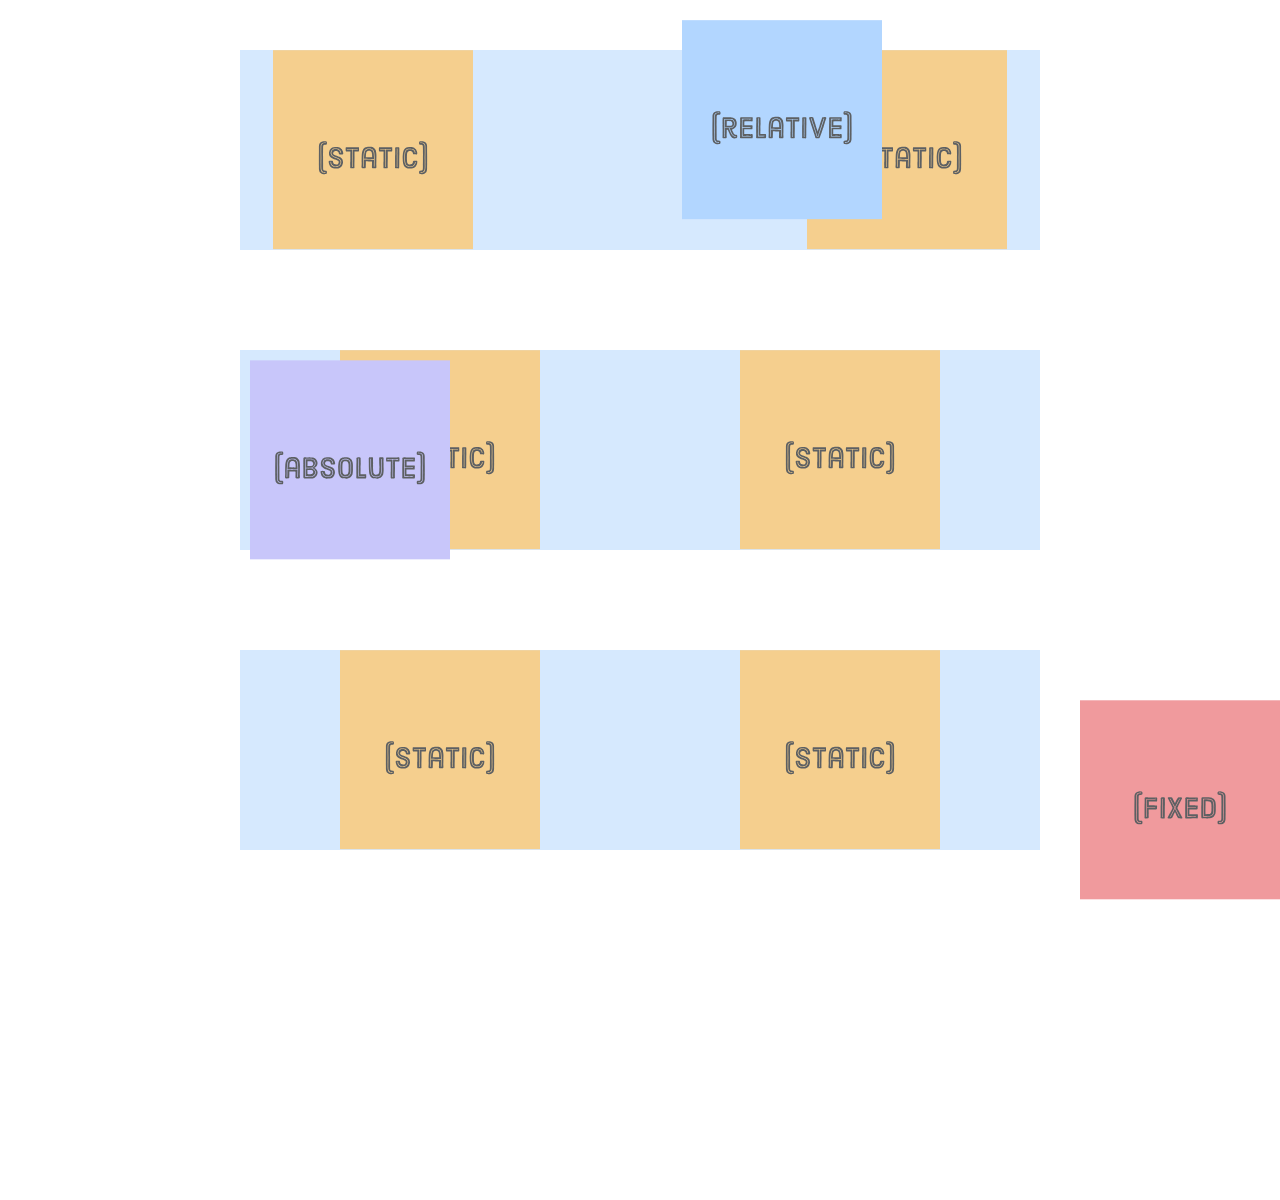
<file: advance-positioning/schemes.html>
<!DOCTYPE html>
<html lang="en">
<head>
    <meta charset="UTF-8">
    <meta http-equiv="X-UA-Compatible" content="IE=edge">
    <meta name="viewport" content="width=device-width, initial-scale=1.0">
    <title>Advance Positioning</title>
    <link rel="stylesheet" href="./schemes.css">
</head>
<body>
    <div class="container">
        <div class="example relative">
            <div class="item"> <img src="./images/static.svg" alt="Static"></div>
            <div class="item item-relative"><img src="images/relative.svg" alt="Relative"></div>
            <div class="item"><img src="images/static.svg" alt="Static"></div>

        </div>
    </div>
    <div class='container'>
        <div class='example absolute'>
          <div class='item'><img src='images/static.svg' /></div>
          <div class='item item-absolute'><img src='images/absolute.svg' /></div>
          <div class='item'><img src='images/static.svg' /></div>
        </div>
      </div>
      <div class='container'>
        <div class='example fixed'>
          <div class='item'><img src='images/static.svg' /></div>
          <div class='item item-fixed'><img src='images/fixed.svg' /></div>
          <div class='item'><img src='images/static.svg' /></div>
        </div>
      </div>

      <script>
        var left = 0;
      
        function frame() {
          var element = document.querySelector('.item-relative');
          left += 2;
          element.style.left = left + 'px';
          if (left >= 300) {
            clearInterval(id)
          }
        }
      
        var id = setInterval(frame, 10)
      </script>
      
</body>
</html>
</file>
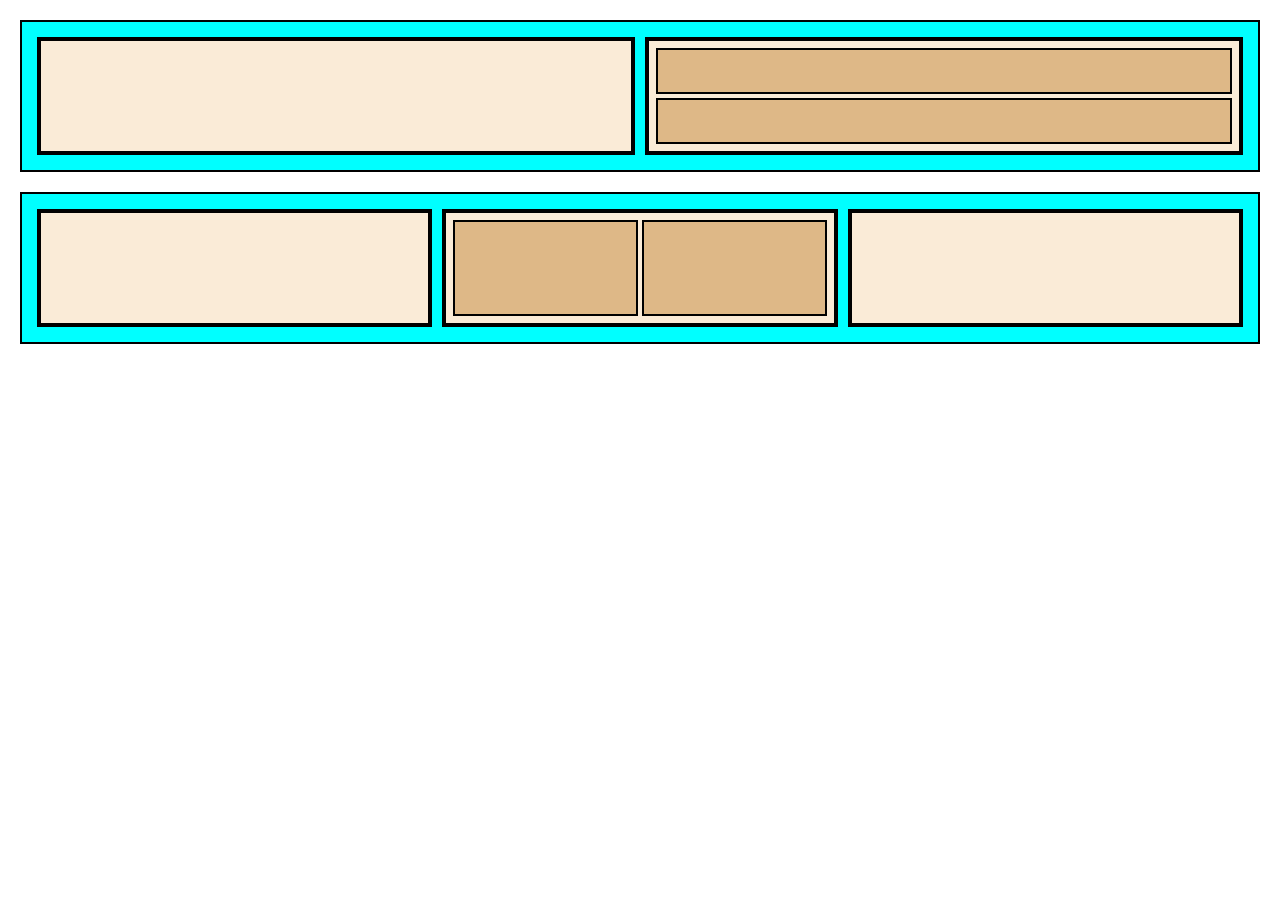
<file: letsflex/flexbox.html>
<!DOCTYPE html>
<html lang="en">
<head>
    <meta charset="UTF-8">
    <meta http-equiv="X-UA-Compatible" content="IE=edge">
    <meta name="viewport" content="width=device-width, initial-scale=1.0">
    <title>FlexBox</title>
    <link rel="stylesheet" href="./flexbox.css">
</head>
<body>
    
    <div class="container">
        <div class="level1"></div>
        <div class="level1">
            <div class="level2"></div>
            <div class="level2"></div>
    </div>
    </div>
    <div class="container">
        <div class="level1"></div>
        <div class="level1" style="flex-direction:row ;">
        <div class="level2"></div>
        <div class="level2"></div>
        </div>
        <div class="level1"></div>
    </div>
</body>
</html>
</file>
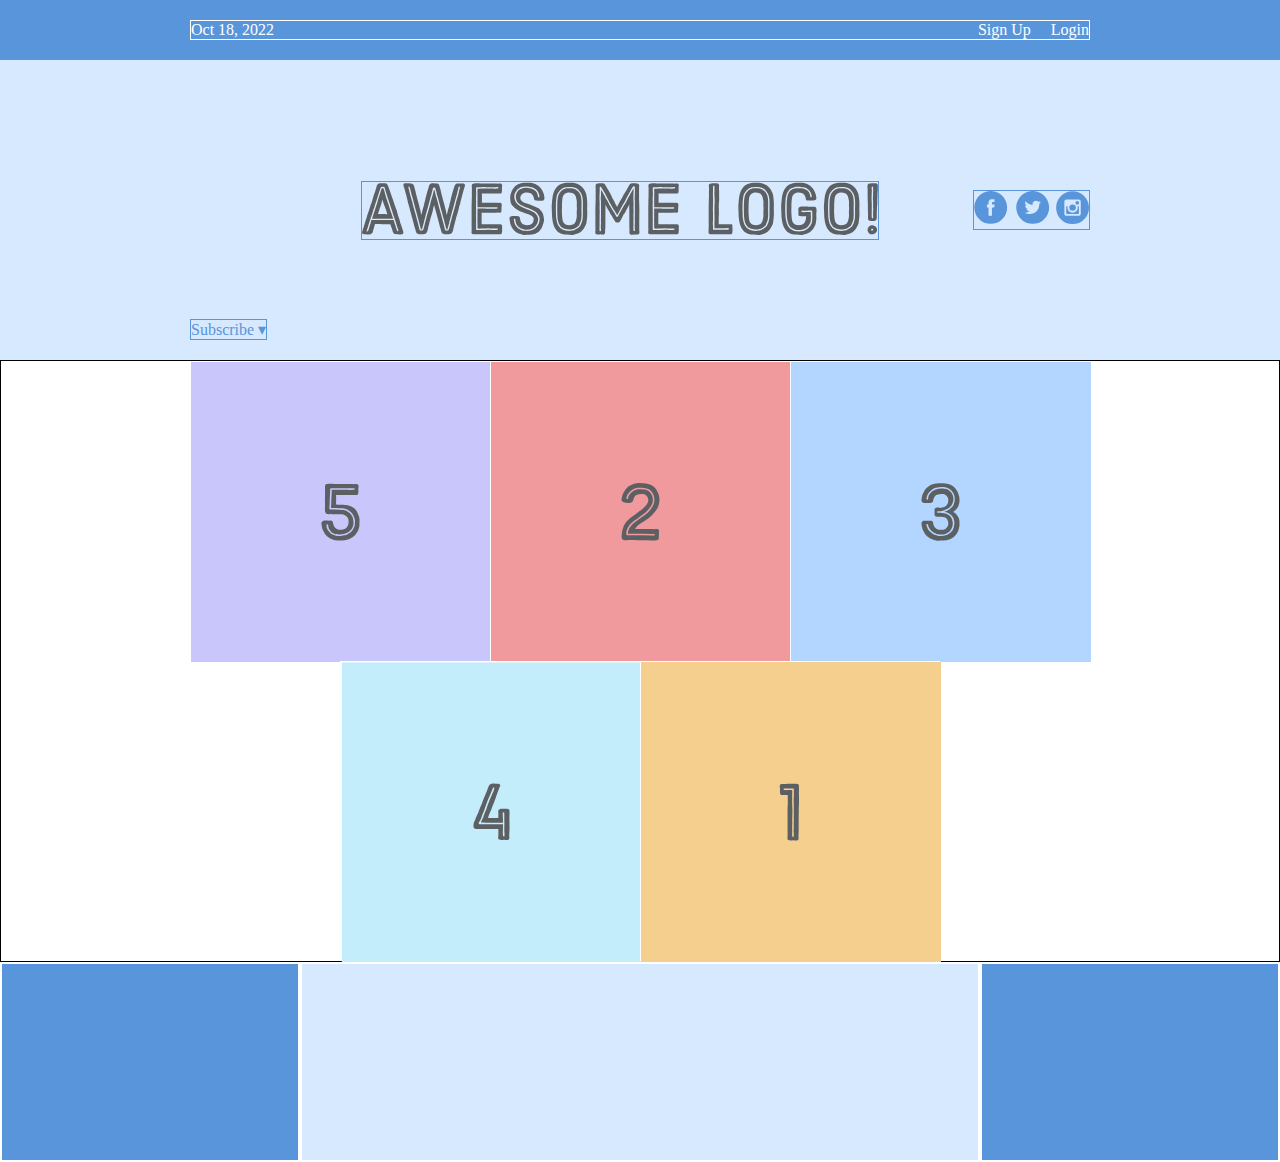
<file: letsflex/newflex.html>
<!DOCTYPE html>
<html lang="en">
<head>
    <meta charset="UTF-8">
    <meta http-equiv="X-UA-Compatible" content="IE=edge">
    <meta name="viewport" content="width=device-width, initial-scale=1.0">
    <title>NewFlex</title>
    <link rel="stylesheet" href="../letsflex/newflex.css"/>
</head>
<body>
    <div class="menu-container">
        <div class="menu">
            <div class="date">Oct 18, 2022</div>
                    <div class="signup">Sign Up</div>
                    <div class="login">Login</div>
        </div>
    </div>
        <div class="header-container">
            <div class="header">
                <div class="subscribe">Subscribe &#9662;</div>
                <div class="logo"><img src="./images/awesome-logo.svg"/></div>
                <div class="social"><img src="./images/social-icons.svg"></div>
            </div>
        </div>
    <div class="photo-grid-container">
        <div class="photo-grid">
            <div class="photo-grid-item first-item">
                <img src="./images/one.svg" alt="Item 1"/>
            </div>
            <div class="photo-grid-item">
                <img src="./images/two.svg" alt="Item 2"/>  
            </div>
            <div class="photo-grid-item">
                <img src="./images/three.svg" alt="Item 3">
            </div>
            <div class="photo-grid-item">
                <img src="./images/four.svg" alt="Item 4"/>
            </div>
            <div class="photo-grid-item last-item">
                <img src="./images/five.svg" alt="Item 5"/>
            </div>
        </div>
    </div>
    <div class="footer">
        <div class="footer-item footer-one"></div>
        <div class="footer-item footer-two"></div>
        <div class="footer-item footer-three"></div>
    </div>
</body>
</html>
</file>
<file: advance-positioning/schemes.css>
*{
    margin: 0;
    padding: 0;
    box-sizing: border-box;
}

body{
    height: 1200px;

}
.container{
    display: flex;
    justify-content: center;
}
.example{
    display: flex;
    justify-content: space-around;
    width: 800px;
    margin: 50px 0;
    background-color:  #D6E9FE;
}

.item img{
    display: block;
}

.item-relative{
    position: relative;
    top: -30px;
    right: 30px;
}
.item-absolute{
    position: absolute;
    top: 10px;
    left: 10px;
}
.absolute{
    position: relative;
}

.item-fixed{ /* Header can be fixed top menu */
    position: fixed;
    bottom:0px;
    right:0px;
}
</file>
<file: letsflex/flexbox.css>
*{
    padding: 0%;
    margin: 0%;
}
/*By default everything comes in new line or aligned as per their default style   */
/*Flex containers is to group a bunch of flex items together and define how they are positioned */
/*Web Pages wit flexbox is all about nesting boxes.Some important features
justify-content (horizontal);
align-items(vertical);
flex-wrap:wrap extra goes to next line  
flex-direction: row/column 
*/


.container{
    background-color: aqua;
    display: flex;
    padding: 10px;
    border: 2px solid black;
    margin: 20px;
}

.container >div{
    background-color: antiquewhite;
    height: 100px;
    border: 4px  solid black;
    flex: 1;
    display: flex;
    flex-direction: column;
    padding: 5px;
    margin: 5px;
}
.level2{
    background-color: burlywood;
    flex: 1;
    border: 2px solid black;
    margin: 2px;
}
</file>
<file: letsflex/newflex.css>
*{
    margin: 0;
    padding: 0;
    box-sizing: border-box;
}
.menu-container{
    color: #fff;
    background-color: #5995da;
    padding: 20px 0;
    display: flex;
    justify-content: center;
}
.menu{
    border: 1px solid #fff;
    width:  900px;
    display: flex;
    justify-content: space-between;
}
.links{
    border: 1px solid #fff;
    display: flex;
    justify-content: flex-end;
}
.login{
    margin-left: 20px;
}

.header-container{
    color:#5995da;
    background-color: #d6e9fe;
    display: flex;
    justify-content:  center;
}

.header{
    width: 900px;
    height: 300px;
    display: flex;
    justify-content: space-between;
    align-items: center;
}
.social,.logo,.subscribe{
    border:1px solid #5995DA;
}

.photo-grid-container{
    display: flex;
    justify-content: center;
    border: 1px solid black;
}
.photo-grid{
    width: 900px;
    display: flex;
    justify-content: center;
    flex-wrap: wrap;
    flex-direction:row;
    align-items: center;
}
.photo-grid-item{
    border: 1px solid #fff;
    width: 300px;
    height: 300px;
}
.first-item{
    order: 1;
}
.last-item{
    order: -1;
}
.subscribe{
    align-self: flex-end;
    margin-bottom: 20px;
}

.footer{
    display: flex;
}
.footer-item{
    border: 2px solid #fff;
    background-color: #D6E9FE;
    height: 200px;
    flex: 1;
}

.footer-one,.footer-three{
    background-color: #5995da;
    flex: initial;
    width: 300px;
}
.signup{
    margin-left: auto;
}
</file>
